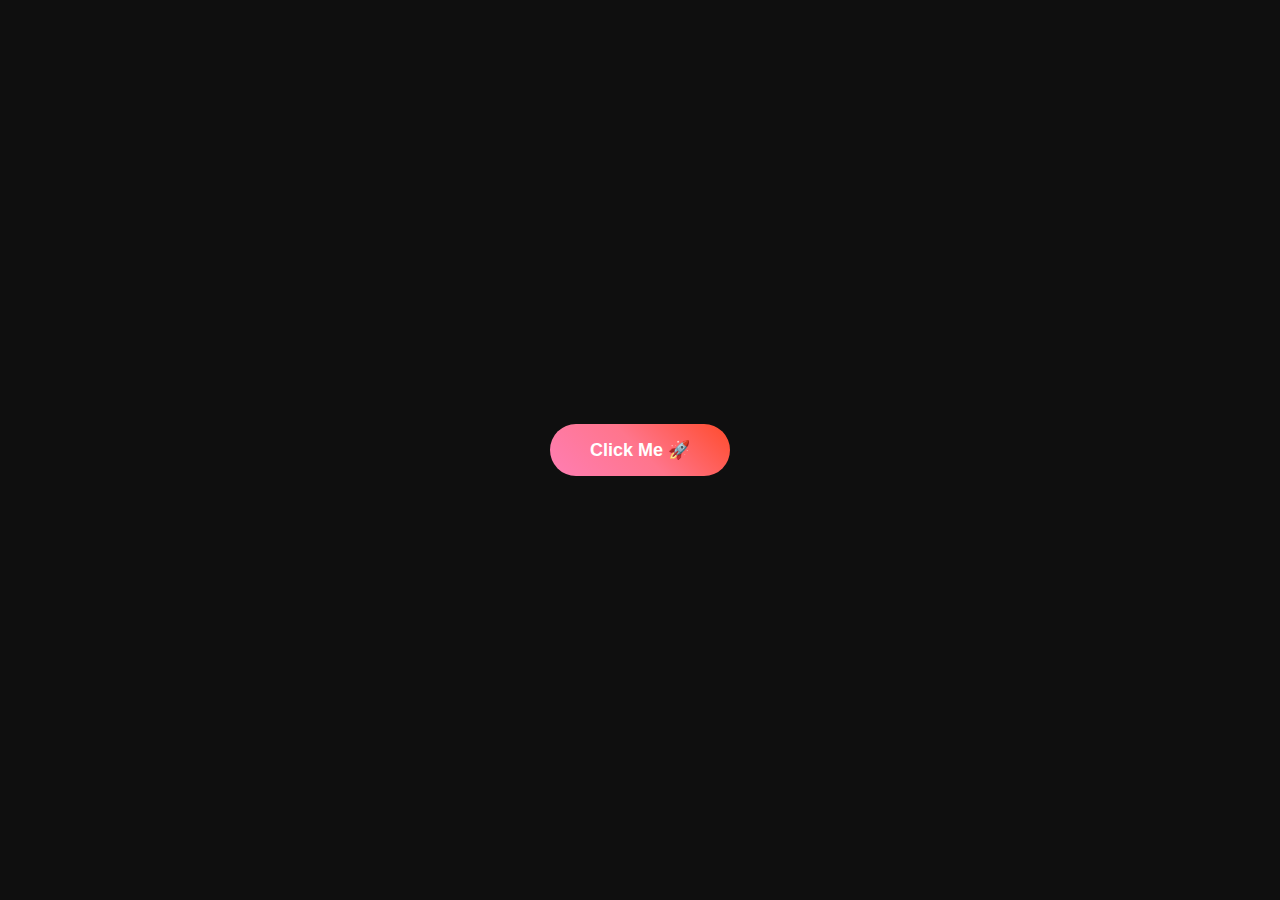
<file: index.html>
<!DOCTYPE html>
<html lang="en">
<head>
    <meta charset="UTF-8">
    <meta name="viewport" content="width=device-width, initial-scale=1.0">
    <title>Gradient Button by Ashab</title>
    <link rel="stylesheet" href="style.css">
</head>
<body>
    <div class="container">
        <button class="gradient-btn">Click Me 🚀</button>
    </div>
</body>
</html>
</file>
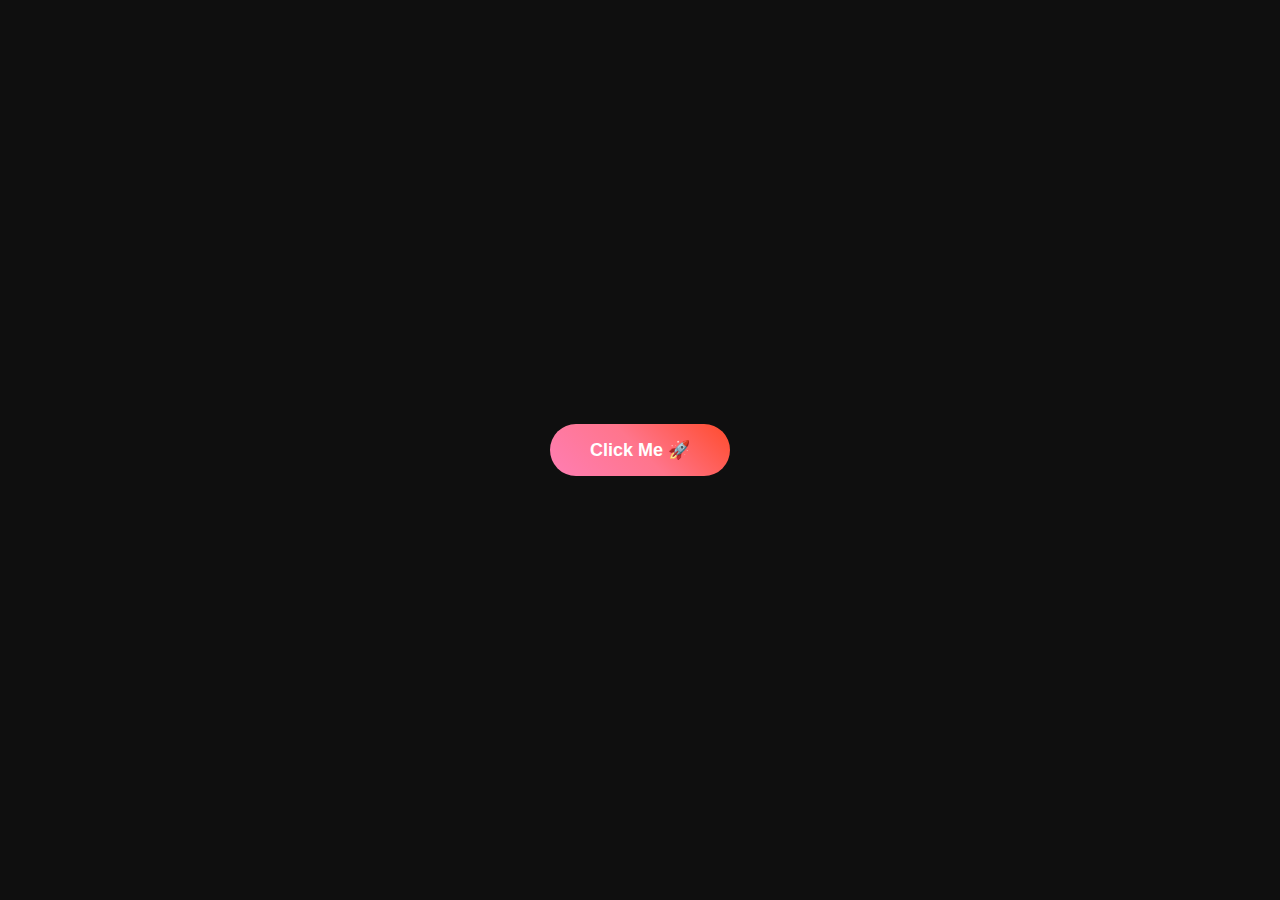
<file: gradient-button-by-Ashab/index.html>
<!DOCTYPE html>
<html lang="en">
<head>
    <meta charset="UTF-8">
    <meta name="viewport" content="width=device-width, initial-scale=1.0">
    <title>Gradient Button by Ashab</title>
    <link rel="stylesheet" href="style.css">
</head>
<body>
    <div class="container">
        <button class="gradient-btn">Click Me 🚀</button>
    </div>
</body>
</html>
</file>
<file: style.css>
body {
    display: flex;
    justify-content: center;
    align-items: center;
    height: 100vh;
    background-color: #0f0f0f;
    margin: 0;
    font-family: Arial, sans-serif;
}

.container {
    text-align: center;
}

.gradient-btn {
    background: linear-gradient(45deg, #ff7eb3, #ff758c, #ff4b2b);
    color: white;
    padding: 15px 40px;
    border: none;
    border-radius: 50px;
    font-size: 18px;
    font-weight: bold;
    cursor: pointer;
    transition: transform 0.3s ease, box-shadow 0.3s ease;
}

.gradient-btn:hover {
    transform: scale(1.1);
    box-shadow: 0px 8px 25px rgba(255, 118, 136, 0.6);
}
</file>
<file: gradient-button-by-Ashab/style.css>
body {
    display: flex;
    justify-content: center;
    align-items: center;
    height: 100vh;
    background-color: #0f0f0f;
    margin: 0;
    font-family: Arial, sans-serif;
}

.container {
    text-align: center;
}

.gradient-btn {
    background: linear-gradient(45deg, #ff7eb3, #ff758c, #ff4b2b);
    color: white;
    padding: 15px 40px;
    border: none;
    border-radius: 50px;
    font-size: 18px;
    font-weight: bold;
    cursor: pointer;
    transition: transform 0.3s ease, box-shadow 0.3s ease;
}

.gradient-btn:hover {
    transform: scale(1.1);
    box-shadow: 0px 8px 25px rgba(255, 118, 136, 0.6);
}
</file>
